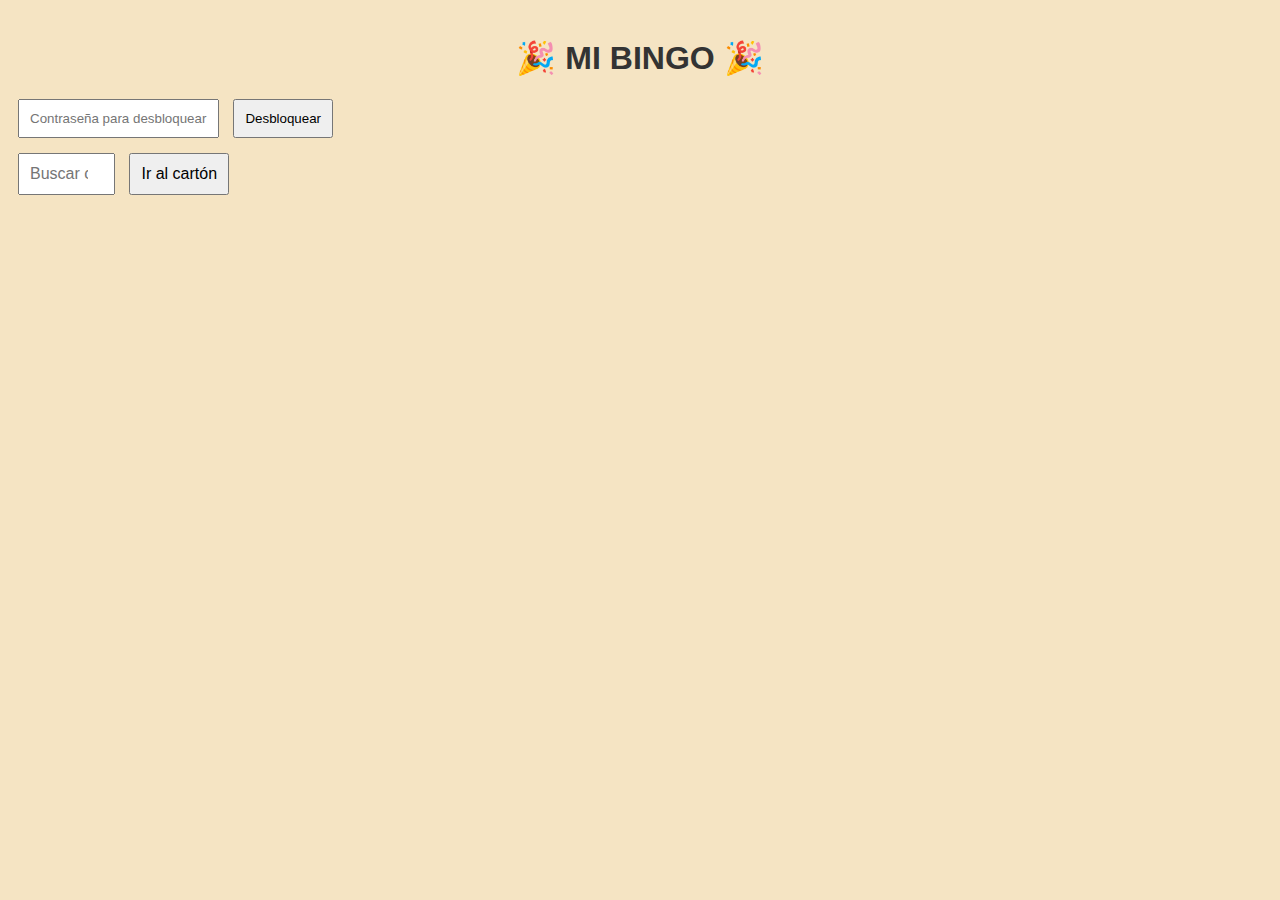
<file: index (1).html>
<!DOCTYPE html>
<html lang="es">
<head>
  <meta charset="utf-8"/>
  <meta content="width=device-width, initial-scale=1" name="viewport"/>
  <title>MI BINGO</title>
  <style>
    body { font-family: Arial, sans-serif; background: #f5e4c3; padding: 10px; }
    .controls { margin-bottom: 20px; }
    .controls button, .controls input { padding: 10px; margin-right: 10px; font-size: 16px; cursor: pointer; }
    .bingo-wrapper { margin-bottom: 10px; }
    .bingo-label { font-weight: bold; text-align: center; margin-bottom: 5px; }
    .bingo-card { display: inline-block; width: 200px; margin: 10px; background: white; border: 2px solid #333; border-radius: 10px; box-shadow: 2px 2px 5px rgba(0,0,0,0.2); cursor: pointer; }
    .bingo-header { background: white; color: red; text-align: center; font-size: 20px; font-weight: bold; padding: 10px; border-bottom: 2px solid #ccc; }
    .bingo-grid { display: grid; grid-template-columns: repeat(5, 1fr); gap: 2px; padding: 5px; }
    .bingo-cell { width: 100%; padding: 12px 0; text-align: center; border: 1px solid #ccc; font-size: 16px; background: green; color: white; }
    .marked { background: #4caf50 !important; color: white; }
    .free { background: red !important; color: white !important; font-weight: bold; }
    .drawn-number { font-size: 24px; font-weight: bold; margin-top: 10px; }
    #drawn-numbers-history { margin-top: 10px; font-size: 18px; }
  </style>
</head>
<body>
<h1 style="text-align:center; color:#333;">🎉 MI BINGO 🎉</h1>
<div id="password-unlock" style="margin-bottom: 15px;">
  <input id="adminPassword" placeholder="Contraseña para desbloquear" style="padding: 10px; margin-right: 10px;" type="password"/>
  <button onclick="unlockAdminButtons()" style="padding: 10px;">Desbloquear</button>
</div>
<div class="controls">
  <input id="searchInput" max="1000" min="1" placeholder="Buscar cartón" type="number"/>
  <button onclick="scrollToCard()">Ir al cartón</button>
  <button class="admin-only" onclick="drawNumber()" style="display:none;">Sacar número</button>
  <button class="admin-only" onclick="startAutoDraw()" style="display:none;">Sacar número automático (3s)</button>
  <button class="admin-only" onclick="stopAutoDraw()" style="display:none;">Detener sorteo automático</button>
  <button class="admin-only" onclick="setGameMode('linea')" style="display:none;">Línea</button>
  <button class="admin-only" onclick="setGameMode('horizontal')" style="display:none;">Horizontal</button>
  <button class="admin-only" onclick="setGameMode('diagonal')" style="display:none;">Diagonal</button>
  <button class="admin-only" onclick="setGameMode('lleno')" style="display:none;">Cartón lleno</button>
  <button class="admin-only" id="resetGameBtn" onclick="resetGame()" style="display:none;">🔄 Reiniciar partida</button>
  <div class="drawn-number" id="drawn-number"></div>
  <div id="drawn-numbers-history"></div>
</div>
<div id="cards"></div>

<!-- Modal de reservas -->
<div id="reservationModal" style="display:none; position:fixed; top:0; left:0; right:0; bottom:0; background:rgba(0,0,0,0.5); z-index:999;">
  <div style="background:#fff; max-width:400px; margin:10% auto; padding:20px; border-radius:10px; text-align:center;">
    <h2>Apartar Cartón <span id="modalCardNumber"></span></h2>
    <p><strong>Banco:</strong> Banco de Venezuela</p>
    <p><strong>C.I.:</strong> 28067793</p>
    <p><strong>Teléfono:</strong> 04266404042</p>
    <input id="userName" placeholder="Nombre y apellido" style="width:90%; margin-top:10px; padding:10px;" type="text"/>
    <input id="userPhone" placeholder="Tu número de teléfono" style="width:90%; margin-top:10px; padding:10px;" type="tel"/>
    <br/><br/>
    <button onclick="sendReservation()" style="padding:10px 20px; background:green; color:white; border:none; border-radius:5px; font-size:16px;">Apartar por WhatsApp</button>
    <br/><br/>
    <button onclick="closeModal()" style="padding:8px 15px;">Cancelar</button>
  </div>
</div>

<!-- Script principal de bingo -->
<script src="index-script.js"></script>

<!-- Desbloqueo de controles admin -->
<script>
function unlockAdminButtons() {
  const input = document.getElementById('adminPassword').value;
  if (input === "Jrr035$$*") {
    document.querySelectorAll('.admin-only').forEach(btn => btn.style.display = "inline-block");
    alert("Controles desbloqueados.");
  } else {
    alert("Contraseña incorrecta.");
  }
}
</script>
</body>
</html>
</file>
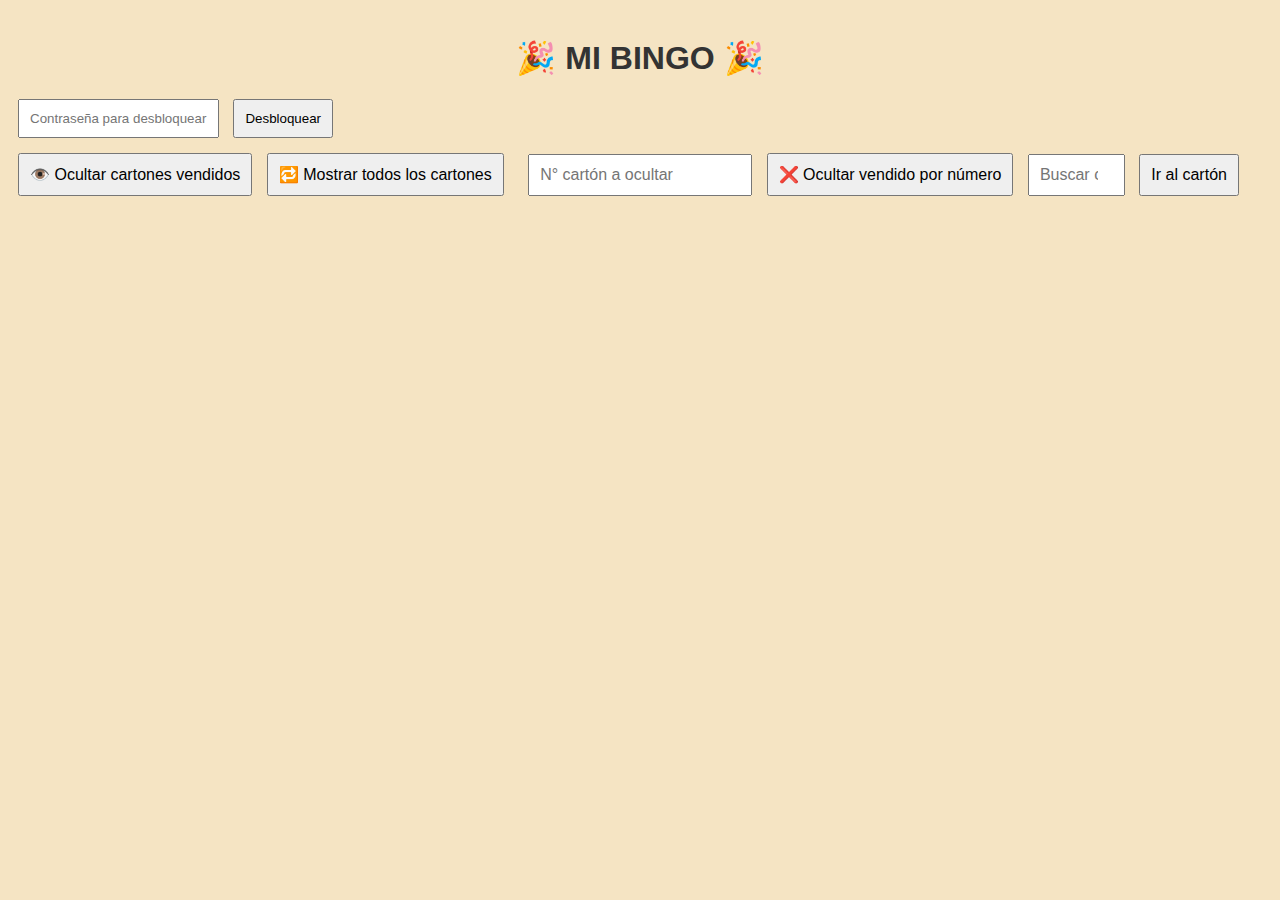
<file: index (2).html>
<!DOCTYPE html>
<html lang="es">
<head>
  <meta charset="utf-8"/>
  <meta content="width=device-width, initial-scale=1" name="viewport"/>
  <title>MI BINGO</title>
  <style>
    body { font-family: Arial, sans-serif; background: #f5e4c3; padding: 10px; }
    .controls { margin-bottom: 20px; }
    .controls button, .controls input { padding: 10px; margin-right: 10px; font-size: 16px; cursor: pointer; }
    .bingo-wrapper { margin-bottom: 10px; }
    .bingo-label { font-weight: bold; text-align: center; margin-bottom: 5px; }
    .bingo-card { display: inline-block; width: 200px; margin: 10px; background: white; border: 2px solid #333; border-radius: 10px; box-shadow: 2px 2px 5px rgba(0,0,0,0.2); cursor: pointer; }
    .bingo-header { background: white; color: red; text-align: center; font-size: 20px; font-weight: bold; padding: 10px; border-bottom: 2px solid #ccc; }
    .bingo-grid { display: grid; grid-template-columns: repeat(5, 1fr); gap: 2px; padding: 5px; }
    .bingo-cell { width: 100%; padding: 12px 0; text-align: center; border: 1px solid #ccc; font-size: 16px; background: green; color: white; }
    .marked { background: #4caf50 !important; color: white; }
    .free { background: red !important; color: white !important; font-weight: bold; }
    .drawn-number { font-size: 24px; font-weight: bold; margin-top: 10px; }
    #drawn-numbers-history { margin-top: 10px; font-size: 18px; }
  </style>
</head>
<body>
<h1 style="text-align:center; color:#333;">🎉 MI BINGO 🎉</h1>
<div id="password-unlock" style="margin-bottom: 15px;">
  <input id="adminPassword" placeholder="Contraseña para desbloquear" style="padding: 10px; margin-right: 10px;" type="password"/>
  <button onclick="unlockAdminButtons()" style="padding: 10px;">Desbloquear</button>
</div>
<div class="controls">
  <button onclick="hideSoldCards()">👁️ Ocultar cartones vendidos</button>
  <button onclick="showAllCards()">🔁 Mostrar todos los cartones</button>
  <input id="cartonNumberToHide" type="number" placeholder="N° cartón a ocultar" min="1" max="1000" style="width:200px; margin-left:10px;">
  <button onclick="hideSpecificSoldCard()">❌ Ocultar vendido por número</button>
  <input id="searchInput" max="1000" min="1" placeholder="Buscar cartón" type="number"/>
  <button onclick="scrollToCard()">Ir al cartón</button>
  <button class="admin-only" onclick="drawNumber()" style="display:none;">Sacar número</button>
  <button class="admin-only" onclick="startAutoDraw()" style="display:none;">Sacar número automático (3s)</button>
  <button class="admin-only" onclick="stopAutoDraw()" style="display:none;">Detener sorteo automático</button>
  <button class="admin-only" onclick="setGameMode('linea')" style="display:none;">Línea</button>
  <button class="admin-only" onclick="setGameMode('horizontal')" style="display:none;">Horizontal</button>
  <button class="admin-only" onclick="setGameMode('diagonal')" style="display:none;">Diagonal</button>
  <button class="admin-only" onclick="setGameMode('lleno')" style="display:none;">Cartón lleno</button>
  <button class="admin-only" id="resetGameBtn" onclick="resetGame()" style="display:none;">🔄 Reiniciar partida</button>
  <div class="drawn-number" id="drawn-number"></div>
  <div id="drawn-numbers-history"></div>
</div>
<div id="cards"></div>

<!-- Modal de reservas -->
<div id="reservationModal" style="display:none; position:fixed; top:0; left:0; right:0; bottom:0; background:rgba(0,0,0,0.5); z-index:999;">
  <div style="background:#fff; max-width:400px; margin:10% auto; padding:20px; border-radius:10px; text-align:center;">
    <h2>Apartar Cartón <span id="modalCardNumber"></span></h2>
    <p><strong>Banco:</strong> Banco de Venezuela</p>
    <p><strong>C.I.:</strong> 28067793</p>
    <p><strong>Teléfono:</strong> 04266404042</p>
    <input id="userName" placeholder="Nombre y apellido" style="width:90%; margin-top:10px; padding:10px;" type="text"/>
    <input id="userPhone" placeholder="Tu número de teléfono" style="width:90%; margin-top:10px; padding:10px;" type="tel"/>
    <br/><br/>
    <button onclick="sendReservation()" style="padding:10px 20px; background:green; color:white; border:none; border-radius:5px; font-size:16px;">Apartar por WhatsApp</button>
    <br/><br/>
    <button onclick="closeModal()" style="padding:8px 15px;">Cancelar</button>
  </div>
</div>

<!-- Script principal de bingo -->
<script src="index-script.js"></script>

<!-- Desbloqueo de controles admin -->
<script>
function unlockAdminButtons() {
  const input = document.getElementById('adminPassword').value;
  if (input === "Jrr035$$*") {
    document.querySelectorAll('.admin-only').forEach(btn => btn.style.display = "inline-block");
    alert("Controles desbloqueados.");
  } else {
    alert("Contraseña incorrecta.");
  }
}
</script>
</body>
</html>
</file>
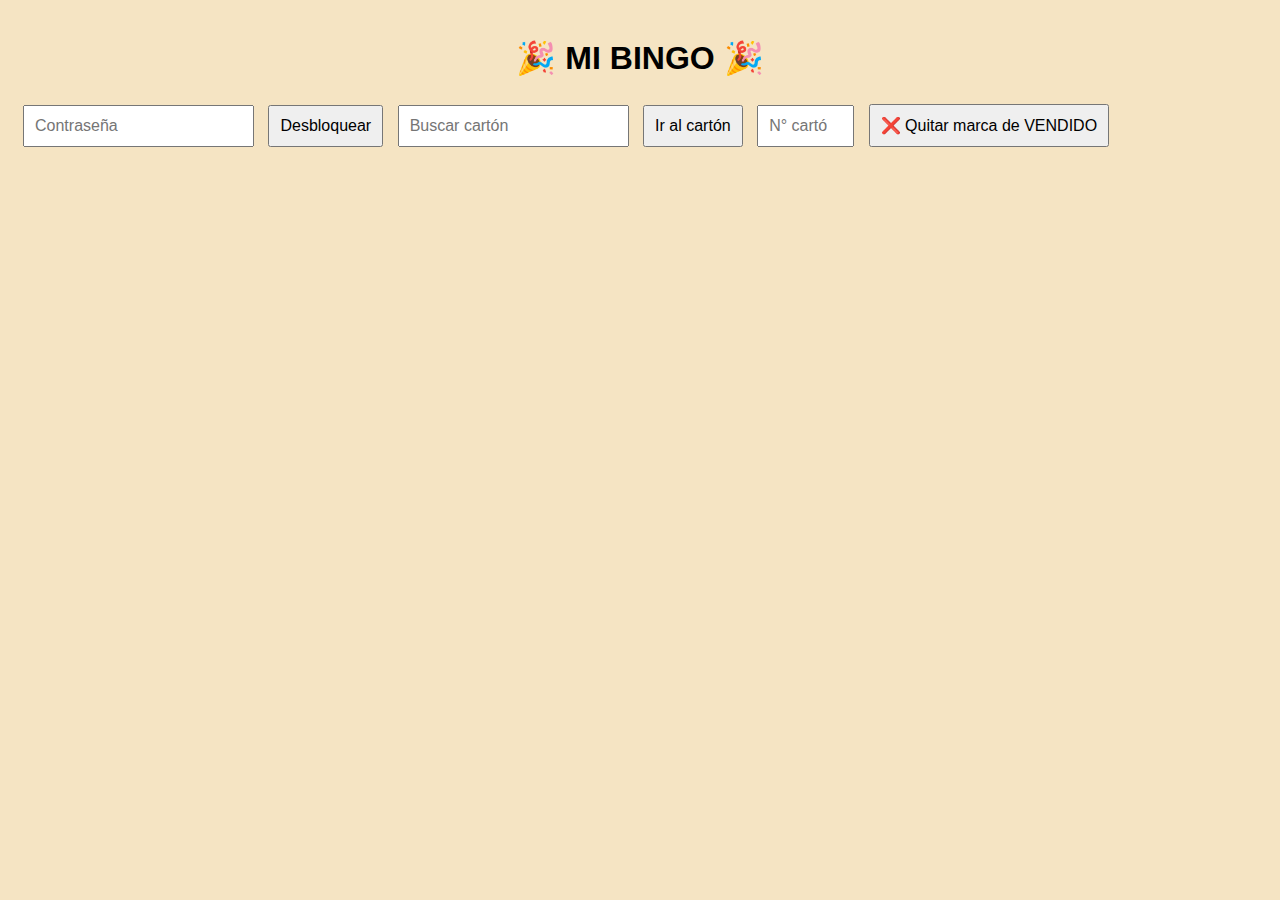
<file: index (3).html>
<!DOCTYPE html>
<html lang="es">
<head>
  <meta charset="utf-8" />
  <meta name="viewport" content="width=device-width, initial-scale=1.0"/>
  <title>MI BINGO</title>
  <style>
    body { font-family: Arial, sans-serif; background: #f5e4c3; padding: 10px; }
    .controls button, .controls input { margin: 5px; padding: 10px; font-size: 16px; }
    .bingo-wrapper { margin: 10px; display: inline-block; }
    .bingo-card { background: white; border: 2px solid #333; border-radius: 10px; }
    .bingo-header { text-align: center; background: red; color: white; padding: 10px; font-weight: bold; }
    .bingo-grid { display: grid; grid-template-columns: repeat(5, 1fr); gap: 2px; padding: 10px; }
    .bingo-cell { background: green; color: white; text-align: center; padding: 10px; }
    .free { background: red !important; }
  </style>
</head>
<body>
  <h1 style="text-align:center;">🎉 MI BINGO 🎉</h1>

  <!-- Controles principales -->
  <div class="controls">
    <input id="adminPassword" type="password" placeholder="Contraseña"/>
    <button onclick="unlockAdminButtons()">Desbloquear</button>

    <input id="searchInput" type="number" placeholder="Buscar cartón"/>
    <button onclick="scrollToCard()">Ir al cartón</button>

    <input id="cartonNumberToUnmark" type="number" placeholder="N° cartón a desmarcar" min="1" max="1000"/>
    <button onclick="unmarkSoldCard()">❌ Quitar marca de VENDIDO</button>

    <!-- Botones del panel admin -->
    <button class="admin-only" style="display:none;" onclick="drawNumber()">Sacar número</button>
    <button class="admin-only" style="display:none;" onclick="startAutoDraw()">Sacar automático</button>
    <button class="admin-only" style="display:none;" onclick="stopAutoDraw()">Detener automático</button>
    <button class="admin-only" style="display:none;" onclick="setGameMode('linea')">Línea</button>
    <button class="admin-only" style="display:none;" onclick="setGameMode('horizontal')">Horizontal</button>
    <button class="admin-only" style="display:none;" onclick="setGameMode('diagonal')">Diagonal</button>
    <button class="admin-only" style="display:none;" onclick="setGameMode('lleno')">Cartón lleno</button>
    <button class="admin-only" style="display:none;" onclick="resetGame()">🔄 Reiniciar partida</button>

    <div id="drawn-number" style="margin-top:10px; font-size:24px;"></div>
    <div id="drawn-numbers-history" style="font-size:18px;"></div>
  </div>

  <!-- Contenedor para cartones -->
  <div id="cards"></div>

  <!-- Modal de reserva -->
  <div id="reservationModal" style="display:none; position:fixed; top:0; left:0; right:0; bottom:0; background:rgba(0,0,0,0.5); z-index:999;">
    <div style="background:#fff; max-width:400px; margin:10% auto; padding:20px; border-radius:10px; text-align:center;">
      <h2>Apartar Cartón <span id="modalCardNumber"></span></h2>
      <p><strong>Banco:</strong> Banco de Venezuela</p>
      <p><strong>C.I.:</strong> 28067793</p>
      <p><strong>Teléfono:</strong> 04266404042</p>
      <input id="userName" placeholder="Nombre y apellido" style="width:90%; margin-top:10px; padding:10px;" type="text"/>
      <input id="userPhone" placeholder="Tu número de teléfono" style="width:90%; margin-top:10px; padding:10px;" type="tel"/>
      <br/><br/>
      <button onclick="sendReservation()" style="padding:10px 20px; background:green; color:white; border:none; border-radius:5px; font-size:16px;">Apartar por WhatsApp</button>
      <br/><br/>
      <button onclick="closeModal()" style="padding:8px 15px;">Cancelar</button>
    </div>
  </div>

  <!-- Enlace al script -->
  <script src="index-script.js"></script>
</body>
</html>
</file>
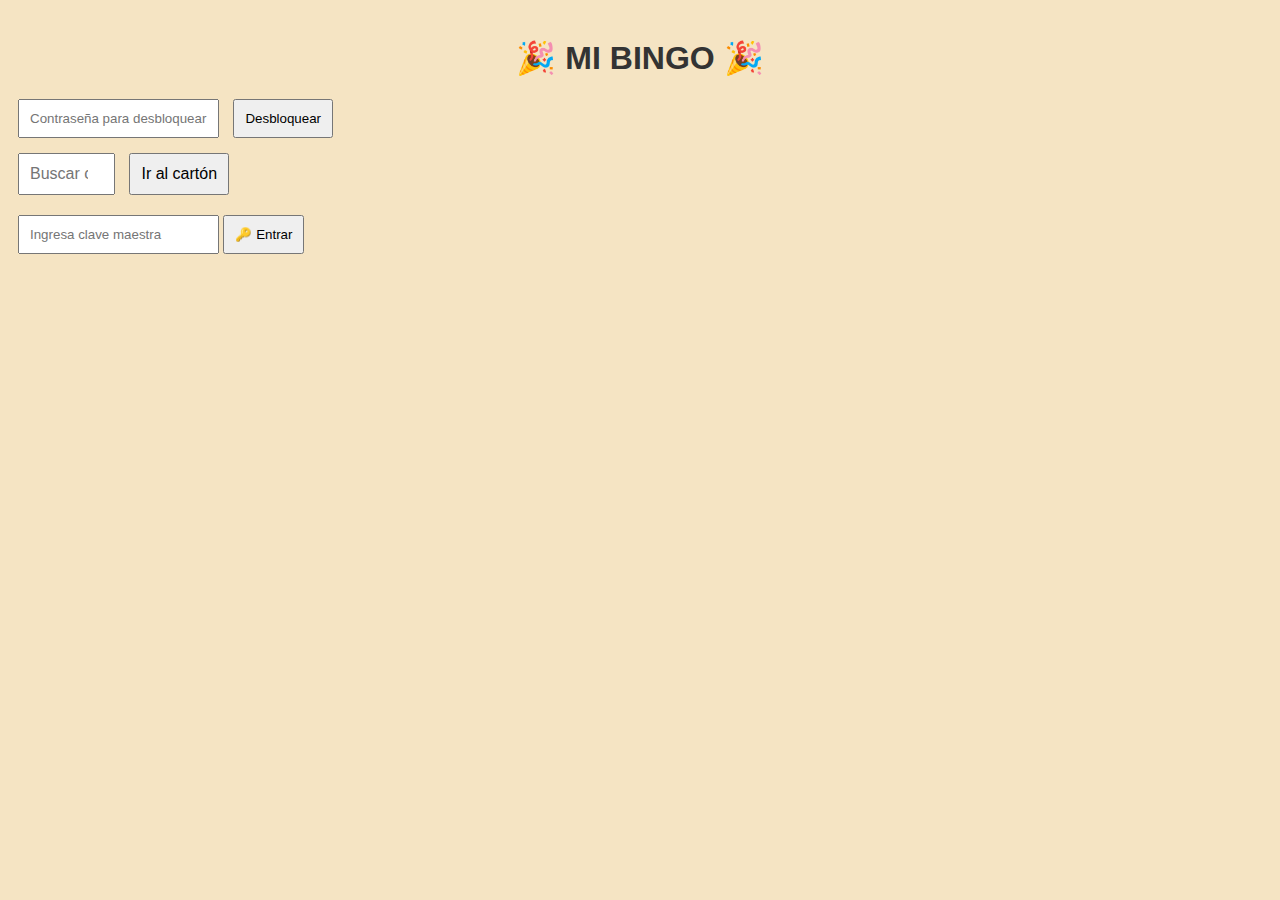
<file: index_final.html>
<!DOCTYPE html>
<html lang="es">
<head>
  <meta charset="utf-8"/>
  <meta content="width=device-width, initial-scale=1" name="viewport"/>
  <title>MI BINGO</title>
  <style>
    body { font-family: Arial, sans-serif; background: #f5e4c3; padding: 10px; }
    .controls { margin-bottom: 20px; }
    .controls button, .controls input { padding: 10px; margin-right: 10px; font-size: 16px; cursor: pointer; }
    .bingo-wrapper { margin-bottom: 10px; }
    .bingo-label { font-weight: bold; text-align: center; margin-bottom: 5px; }
    .bingo-card { display: inline-block; width: 200px; margin: 10px; background: white; border: 2px solid #333; border-radius: 10px; box-shadow: 2px 2px 5px rgba(0,0,0,0.2); cursor: pointer; }
    .bingo-header { background: white; color: red; text-align: center; font-size: 20px; font-weight: bold; padding: 10px; border-bottom: 2px solid #ccc; }
    .bingo-grid { display: grid; grid-template-columns: repeat(5, 1fr); gap: 2px; padding: 5px; }
    .bingo-cell { width: 100%; padding: 12px 0; text-align: center; border: 1px solid #ccc; font-size: 16px; background: green; color: white; }
    .marked { background: #4caf50 !important; color: white; }
    .free { background: red !important; color: white !important; font-weight: bold; }
    .drawn-number { font-size: 24px; font-weight: bold; margin-top: 10px; }
    #drawn-numbers-history { margin-top: 10px; font-size: 18px; }
  </style>
</head>
<body>
<h1 style="text-align:center; color:#333;">🎉 MI BINGO 🎉</h1>
<div id="password-unlock" style="margin-bottom: 15px;">
  <input id="adminPassword" placeholder="Contraseña para desbloquear" style="padding: 10px; margin-right: 10px;" type="password"/>
  <button onclick="unlockAdminButtons()" style="padding: 10px;">Desbloquear</button>
</div>
<div class="controls">
  <input id="searchInput" max="1000" min="1" placeholder="Buscar cartón" type="number"/>
  <button onclick="scrollToCard()">Ir al cartón</button>
  <button class="admin-only" onclick="drawNumber()" style="display:none;">Sacar número</button>
  <button class="admin-only" onclick="startAutoDraw()" style="display:none;">Sacar número automático (3s)</button>
  <button class="admin-only" onclick="stopAutoDraw()" style="display:none;">Detener sorteo automático</button>
  <button class="admin-only" onclick="setGameMode('linea')" style="display:none;">Línea</button>
  <button class="admin-only" onclick="setGameMode('horizontal')" style="display:none;">Horizontal</button>
  <button class="admin-only" onclick="setGameMode('diagonal')" style="display:none;">Diagonal</button>
  <button class="admin-only" onclick="setGameMode('lleno')" style="display:none;">Cartón lleno</button>
  <button class="admin-only" id="resetGameBtn" onclick="resetGame()" style="display:none;">🔄 Reiniciar partida</button>
  <div class="drawn-number" id="drawn-number"></div>
  <div id="drawn-numbers-history"></div>
</div>
<div id="cards"></div>
<!-- Admin login -->
<div id="admin-controls" style="display:none; visibility:visible; margin-top: 20px; padding: 15px; background: #fff3cd; border: 1px solid #ffeeba; border-radius: 10px;">
  <h3>Controles administrativos 🔐</h3>
  <button onclick="liberarTodosLosCartones()" style="padding: 10px; background-color: #d9534f; color: white; border: none; border-radius: 5px;">❌ Quitar TODOS los cartones como VENDIDO</button>
  <br/><br/>
  <input id="unmarkCardInput" max="1000" min="1" placeholder="Número de cartón a liberar" style="padding: 10px; width: 60%;" type="number"/>
  <button onclick="liberarCartonEspecifico()" style="padding: 10px; background-color: #0275d8; color: white; border: none; border-radius: 5px;">🔓 Liberar cartón</button>
</div>
<div id="admin-login" style="margin-top:20px;">
  <input id="adminPassword" placeholder="Ingresa clave maestra" style="padding: 10px;" type="password"/>
  <button onclick="validarClaveAdmin()" style="padding: 10px;">🔑 Entrar</button>
</div>
<div id="reservationModal" style="display:none; position:fixed; top:0; left:0; right:0; bottom:0; background:rgba(0,0,0,0.5); z-index:999;">
  <div style="background:#fff; max-width:400px; margin:10% auto; padding:20px; border-radius:10px; text-align:center;">
    <h2>Apartar Cartón <span id="modalCardNumber"></span></h2>
    <p><strong>Banco:</strong> Banco de Venezuela</p>
    <p><strong>C.I.:</strong> 28067793</p>
    <p><strong>Teléfono:</strong> 04266404042</p>
    <input id="userName" placeholder="Nombre y apellido" style="width:90%; margin-top:10px; padding:10px;" type="text"/>
    <input id="userPhone" placeholder="Tu número de teléfono" style="width:90%; margin-top:10px; padding:10px;" type="tel"/>
    <br/><br/>
    <button onclick="sendReservation()" style="padding:10px 20px; background:green; color:white; border:none; border-radius:5px; font-size:16px;">Apartar por WhatsApp</button>
    <br/><br/>
    <button onclick="closeModal()" style="padding:8px 15px;">Cancelar</button>
  </div>
</div>
<script src="index_script_final.js"></script>
<script>
function unlockAdminButtons() {
  const input = document.getElementById('adminPassword').value;
  if (input === "Jrr035$$*") {
    document.querySelectorAll('.admin-only').forEach(btn => btn.style.display = "inline-block");
    alert("Controles desbloqueados.");
  } else {
    alert("Contraseña incorrecta.");
  }
}
</script>
</body>
</html>
</file>
